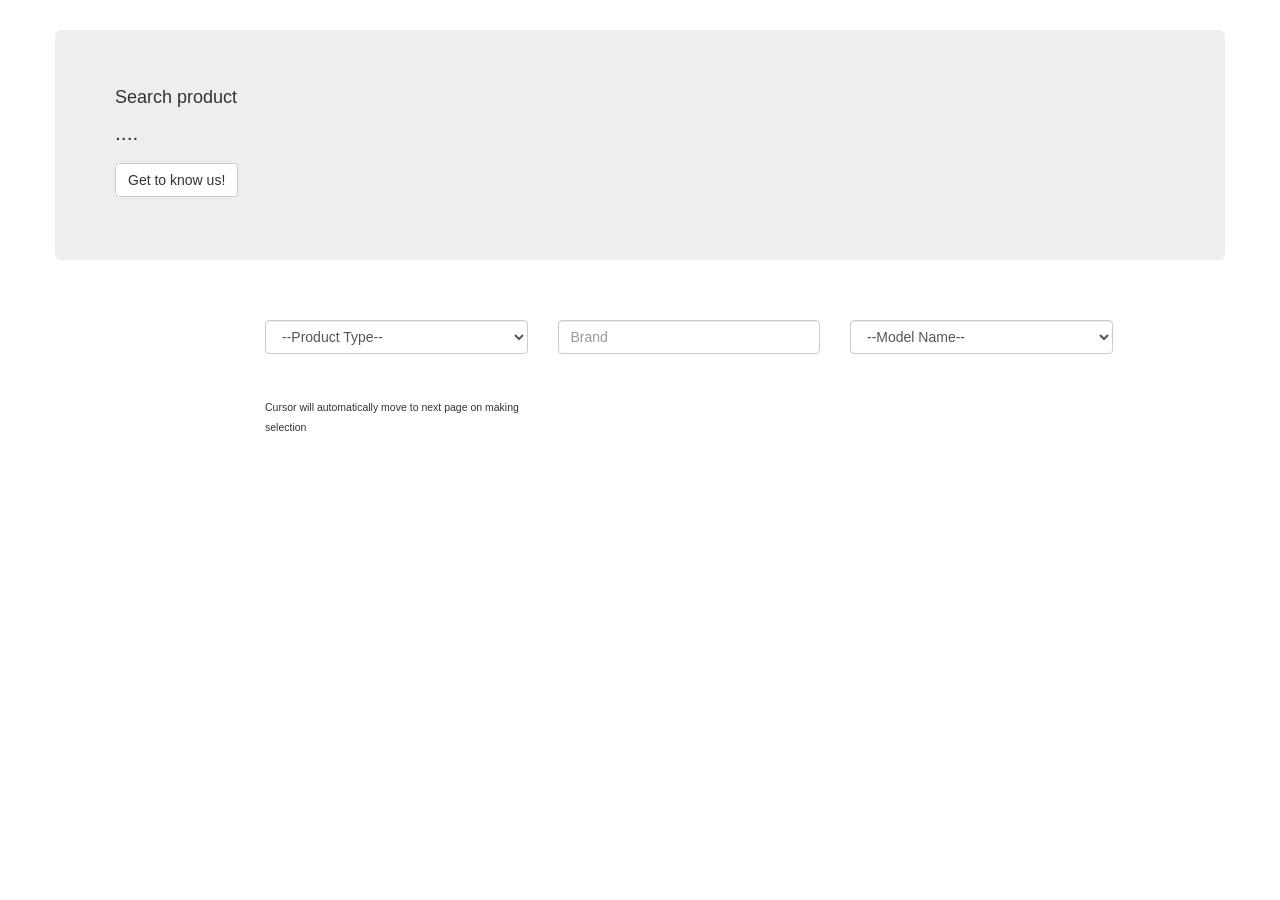
<file: src/main/resources/static/index.html>
<!DOCTYPE html>
<html ng-app="arrowApp">
	<head>
	    <meta charset="utf-8">
	  	<title>Arrow</title>
	    <link rel="stylesheet" href="lib/bootstrap.css">
	    <link rel="stylesheet" href="lib/app.css">
	   	<link rel="stylesheet" href="lib/madmax-back.css">
	    <script src="lib/angular.js"></script>
	   	<script src="lib/angular-ui-router.js"></script>
	</head>
	<body>
		<div ui-view></div>
	    <script src="app.js"></script>
	    <script src="lib/angular-base64-upload.js"></script>
	   	<script src="lib/ng-file-upload.js"></script>
	   	<script src="lib/ui-bootstrap-tpls-1.1.0.js"></script>
	   	<script src="app-services/queryService.service.js"></script>
	   	<script src="app-services/loginService.service.js"></script>
	    <script src="app-services/userHomeService.service.js"></script>
	   	<script src="userLogin/userLogin.controller.js"></script>
	   	<script src="productDetail/productDetail.controller.js"></script>
	    <script src="searchQuery/searchQuery.controller.js"></script>
	    <script src="userHome/userHome.controller.js"></script>
	</body>
</html>
</file>
<file: src/main/resources/static/lib/app.css>
.image-upload > input
{
    display: none;
}
.image-upload img
{
    width: 80px;
    cursor: pointer;
}
</file>
<file: src/main/resources/static/lib/madmax-back.css>
.top-head-bar {
	margin: 30px 30px 30px 30px;
}

.border
{
	border: 1px solid blue;
    box-sizing: border-box;
}

.top-image-block{
	margin: 100px 0px 100px 0px;
}

.result-video-shortcuts {
	margin: 0.85em 0;
}

.head-name {
	font-size: 15px;
	font-weight: bold;
	padding-top: 10px;
	padding-bottom: 10px;
}

.bg-light {
	background-color: #f9f9f9;
}

.bg-grad-down {
	background: #FFFFFF;
	background: -webkit-linear-gradient(top, #F9F9F9 0%, #FFFFFF 100%);
	background: -moz-linear-gradient(top, #F9F9F9 0%, #FFFFFF 100%);
	background: -ms-linear-gradient(top, #F9F9F9 0%, #FFFFFF 100%);
	background: linear-gradient(to bottom, #F9F9F9 0%, #FFFFFF 100%);
}

.bg-transparency {
	background-color: #FFF;
	background-color: rgba(255, 255, 255, 0.8);
}

.bg-light1 {
	background-color: #F2F2F2;
}

.box-centre {
	width: 200px;
	height: 50px;
	position: absolute;
	top: 0;
	bottom: 0;
	left: 0;
	right: 0;
	margin: auto;
}

.formSearch {
	font-family: 'Open Sans', sans-serif;	
	font-size: 25px;
	display: block;
	margin: 0 auto;
	margin-top:47%;
	width: 70%;
	height: 1.5em;
	border: 1px solid #c9c9c9;
	-webkit-border-radius: 1.5px 1.5px 1.5px 1.5px;
	border-radius: 1.5px 1.5px 1.5px 1.5px;
	background-color: #ffffff;
}

.formSearch:hover {
	text-decoration: none;
	border: 1px solid #808080;
}

.button {
	background: transparent;
	border: none !important;
	font-size: 0;
}
</file>
